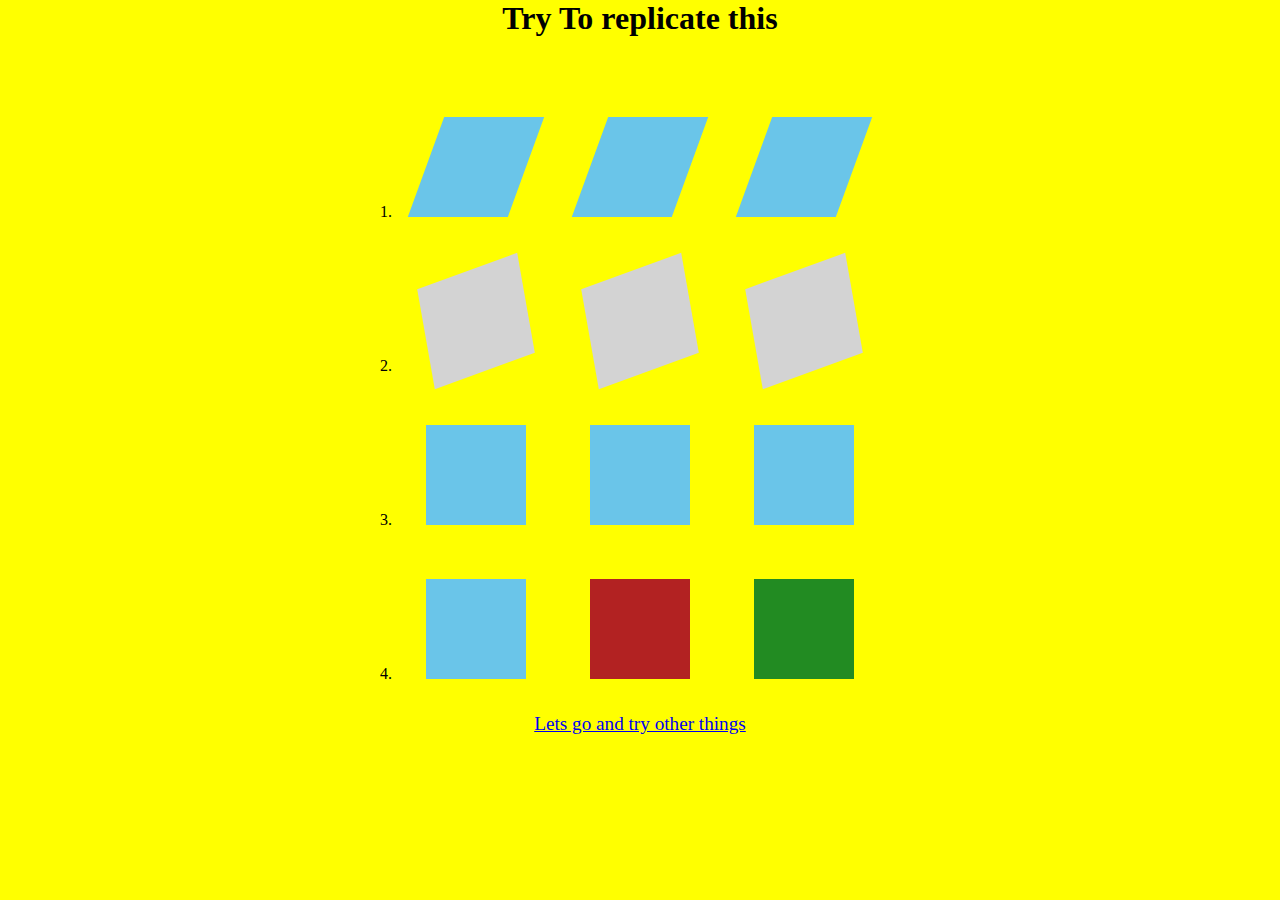
<file: index.html>
<!DOCTYPE html>
<html lang="en">
    <head>
        <meta charset="UTF-8" />
        <meta http-equiv="X-UA-Compatible" content="IE=edge" />
        <meta name="viewport" content="width=device-width, initial-scale=1.0" />
        <link rel="stylesheet" href="style2.css" />
        <title>Assessment-5 | Animation</title>
    </head>
    <body>
        <h1>Try To replicate this</h1>

        <main class="indexPage">
            <ol>
                <li>
                    <div class="box box1"></div>
                    <div class="box box1"></div>
                    <div class="box box1"></div>
                </li>
                <li>
                    <div class="box box2"></div>
                    <div class="box box2"></div>
                    <div class="box box2"></div>
                </li>
                <li>
                    <div class="box box3"></div>
                    <div class="box box3"></div>
                    <div class="box box3"></div>
                </li>
                <li>
                    <div class="box box4"></div>
                    <div class="box box5"></div>
                    <div class="box box6"></div>
                </li>
            </ol>
        </main>
        <a href="./index2.html">Lets go and try other things</a>
    </body>
</html>
</file>
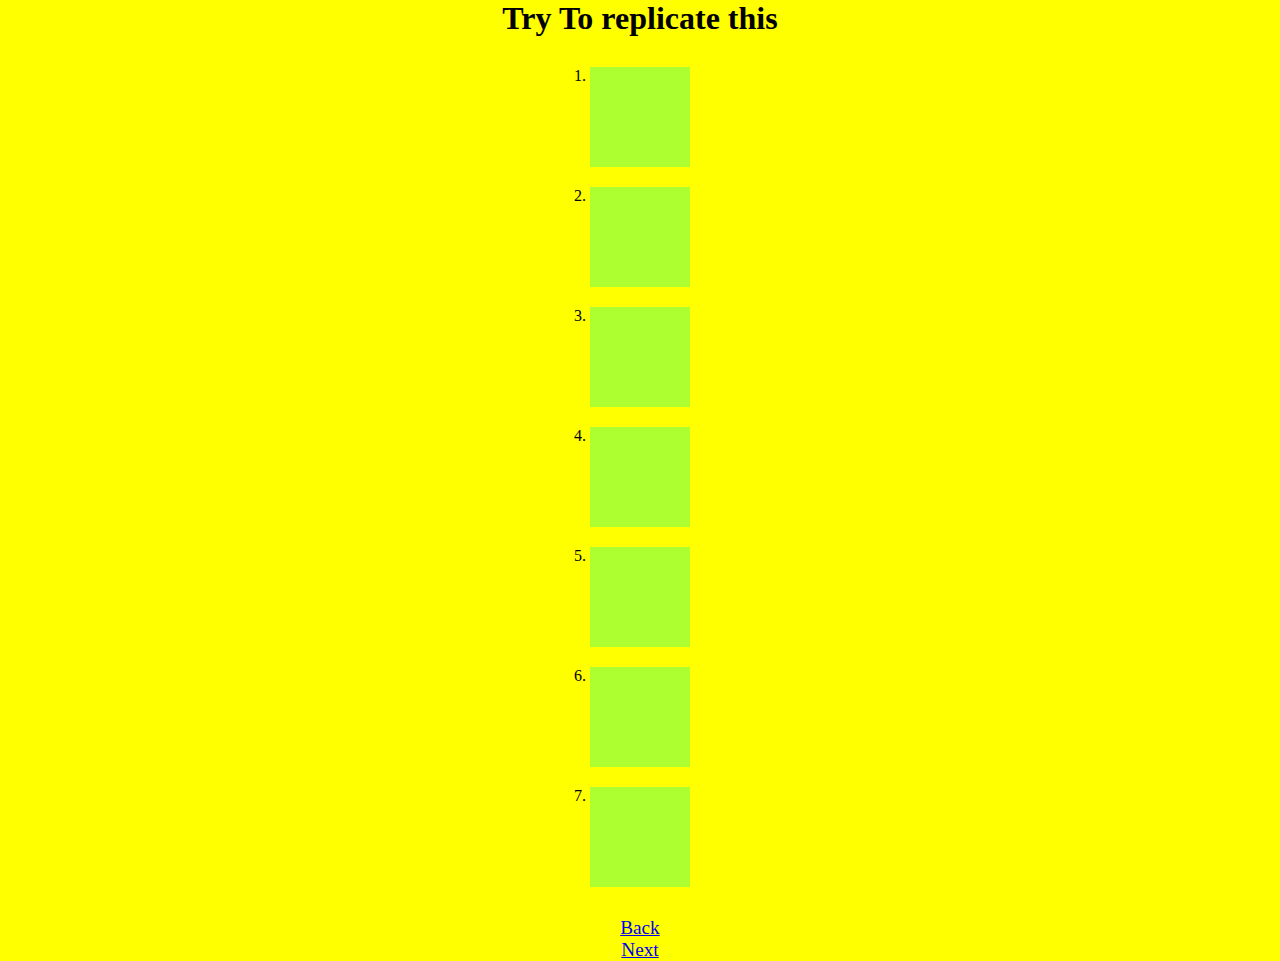
<file: index2.html>
<!DOCTYPE html>
<html lang="en">
    <head>
        <meta charset="UTF-8" />
        <meta http-equiv="X-UA-Compatible" content="IE=edge" />
        <meta name="viewport" content="width=device-width, initial-scale=1.0" />
        <link rel="stylesheet" href="style2.css" />
        <title>Assessment-5 | Transition</title>
    </head>
    <body>
        <h1>Try To replicate this</h1>

        <main class="pageOne">
            <ol>
                <li class="box box1"></li>
                <li class="box box2"></li>
                <li class="box box3"></li>
                <li class="box box4"></li>
                <li class="box box5"></li>
                <li class="box box6"></li>
                <li class="box box7"></li>
            </ol>
        </main>

        <a href="./index.html">Back</a>
        <a href="./index3.html">Next</a>
    </body>
</html>
</file>
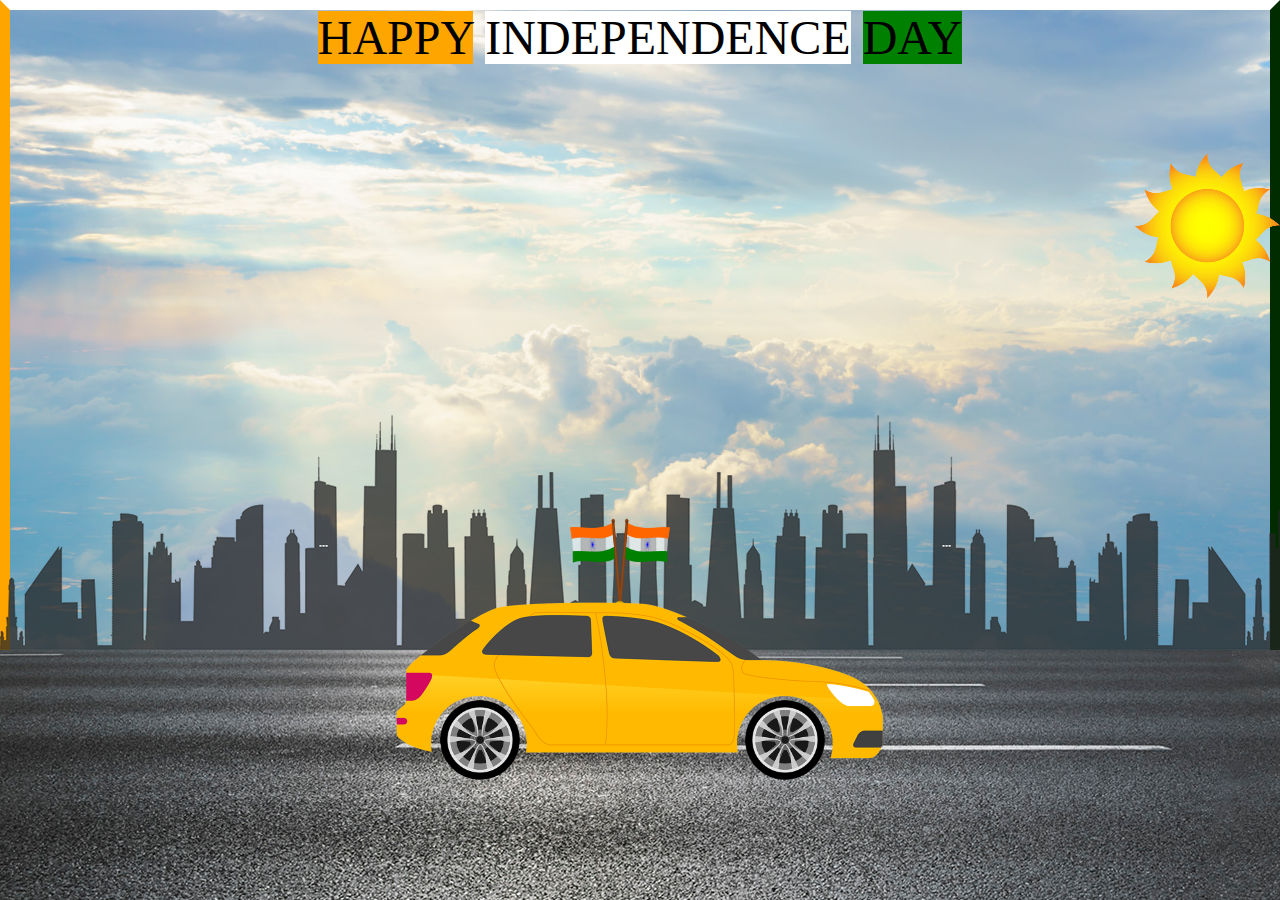
<file: index3.html>
<!DOCTYPE html>
<html lang="en">
<head>
    <meta charset="UTF-8">
    <meta http-equiv="X-UA-Compatible" content="IE=edge">
    <meta name="viewport" content="width=device-width, initial-scale=1.0">
    <title>Assessment-5</title>
    <link rel="stylesheet" href="style2.css">
</head>
<body>
    <h1  class="heading">
        <span class="head1">HAPPY</span>
        <span class="head2">INDEPENDENCE</span>
        <span class="head3">DAY</span>

    </h1>
    <div class="sun"><img src="sun (1).png" alt="sun"></div>
    <div  class="car">
        <img src="flag.png" alt="flag">
        <img src="car.png" alt="car">

    </div>
    <div class="wheel">
        <img src="wheel (1).png" class="backwheel">
        <img src="wheel (1).png" class="frontwheel">
    </div>
    <div class="city"></div>
    <div class="road"></div>
</body>
</html>
</file>
<file: style2.css>
* {
    margin: 0;
    padding: 0;
    box-sizing: border-box;
    font-family: Georgia, "Times New Roman", Times, serif;
}
body {
    background-color: yellow;
}
/* Index */
h1 {
    text-align: center;
}
a {
    display: block;
    text-align: center;
    font-size: 1.2rem;
}
.indexPage,
.pageOne {
    margin: 30px auto;
    width: max-content;
}
.indexPage .box {
    display: inline-block;
    width: 100px;
    height: 100px;
    margin: 50px 30px 0;
    background-color: rgb(106, 197, 233);
}

.indexPage .box1 {
    animation: box1 3000ms infinite alternate running;
    transform: skew(-20deg);
}
@keyframes box1 {
    100% {
        transform: skew(20deg);
    }
}
.indexPage .box2 {
    background-color: lightgray;
    animation: box2 3000ms infinite alternate running;
    transform: skew(10deg, -20deg);
}
@keyframes box2 {
    100% {
        transform: skew(10deg, 20deg);
    }
}
.indexPage .box3 {
    animation: box3 3000ms infinite running;
}
@keyframes box3 {
    100% {
        transform: rotate(360deg);
    }
}
.indexPage .box3 {
    animation: box3 3000ms infinite running;
}
@keyframes box3 {
    100% {
        transform: rotate(360deg);
    }
}
.indexPage .box4 {
    animation: box4 3000ms infinite alternate running;
}
@keyframes box4 {
    100% {
        height: 50px;
    }
}
.indexPage .box5 {
    background-color: firebrick;
    animation: box5 3000ms infinite alternate running;
}
@keyframes box5 {
    100% {
        width: 50px;
    }
}
.indexPage .box6 {
    background-color: forestgreen;
    animation: box6 1500ms infinite alternate running;
}
@keyframes box6 {
    100% {
        transform: rotate(-90deg);
    }
}

/* Page 1 */
.pageOne .box {
    width: 100px;
    height: 100px;
    background-color: greenyellow;
    margin: 20px 20px 0;
}
.pageOne .box1 {
    transition: width 2000ms;
}
.pageOne .box1:hover {
    width: 300px;
}
.pageOne .box2 {
    transition: width 2000ms 1000ms, height 3000ms 1000ms;
}
.pageOne .box2:hover {
    width: 300px;
    height: 300px;
}
.pageOne .box3 {
    transition: width 2000ms linear;
}
.pageOne .box3:hover {
    width: 300px;
}
.pageOne .box4 {
    transition: width 2000ms ease;
}
.pageOne .box4:hover {
    width: 300px;
}
.pageOne .box5 {
    transition: width 2000ms ease-in;
}
.pageOne .box5:hover {
    width: 300px;
}
.pageOne .box6 {
    transition: width 2000ms ease-out;
}
.pageOne .box6:hover {
    width: 300px;
}
.pageOne .box7 {
    transition: width 2000ms ease-in-out;
}
.pageOne .box7:hover {
    width: 300px;
}
.heading {
    font-weight: normal;
    font-size: 3rem;
    text-align: center;
    text-transform: uppercase;
}
.head1 {
    background-color: orange;
}
.head2 {
    background-color: white;
}
.head3{
    background-color: green;
}
/* Page 2 */
.heading {
    width: 100%;
    height: 100vh;
    position: relative;

    background-image: url("sky.jpg");
    background-size: cover;
    background-repeat: no-repeat;
    background-position: center;

    border: 10px outset white;
    border-right-color: green;
    border-left-color: orange;

    overflow: hidden;
}
.sun {
    position: absolute;
    top: 150px;
    right: 0;

    animation: sun 5000ms linear forwards;
}
@keyframes sun {
    to {
        transform: translateX(-300px);
    }
}
.road {
    height: 250px;
    width: 500%;
    background-image: url("road.jpg");
    background-repeat: repeat-x;

    position: absolute;
    bottom: 0;
    left: 0;
    right: 0;

    animation: road 3500ms linear infinite;
}
@keyframes road {
    100% {
        transform: translateX(-2000px);
    }
}
.city {
    height: 350px;
    width: 500%;
    background-image: url("city.png");
    background-repeat: repeat-x;

    position: absolute;
    bottom: 150px;
    left: 0;
    right: 0;

    animation: city 3500ms linear infinite;
}
@keyframes city {
    100% {
        transform: translateX(-1000px);
    }
}
.car {
    width: 500px;

    position: absolute;
    left: 50%;
    bottom: 100px;
    transform: translateX(-50%);
    z-index: 1;
}
.car img {
    width: 100%;
}
.car img:nth-child(1) {
    position: absolute;
    left: 180px;
    top: -70px;
    z-index: -1;
    width: 100px;
}
.wheel {
    position: absolute;
    left: 50%;
    bottom: 200px;
    z-index: 1;

    transform: translateX(-50%);
}
.wheel img {
    animation: wheel 900ms linear infinite;
    width: 80px;
    height: 80px;
}
.frontwheel {
    position: absolute;
    left: 105px;
}
.backwheel {
    position: absolute;
    right: 120px;
}
@keyframes wheel {
    100% {
        transform: rotate(360deg);
    }
}
</file>
